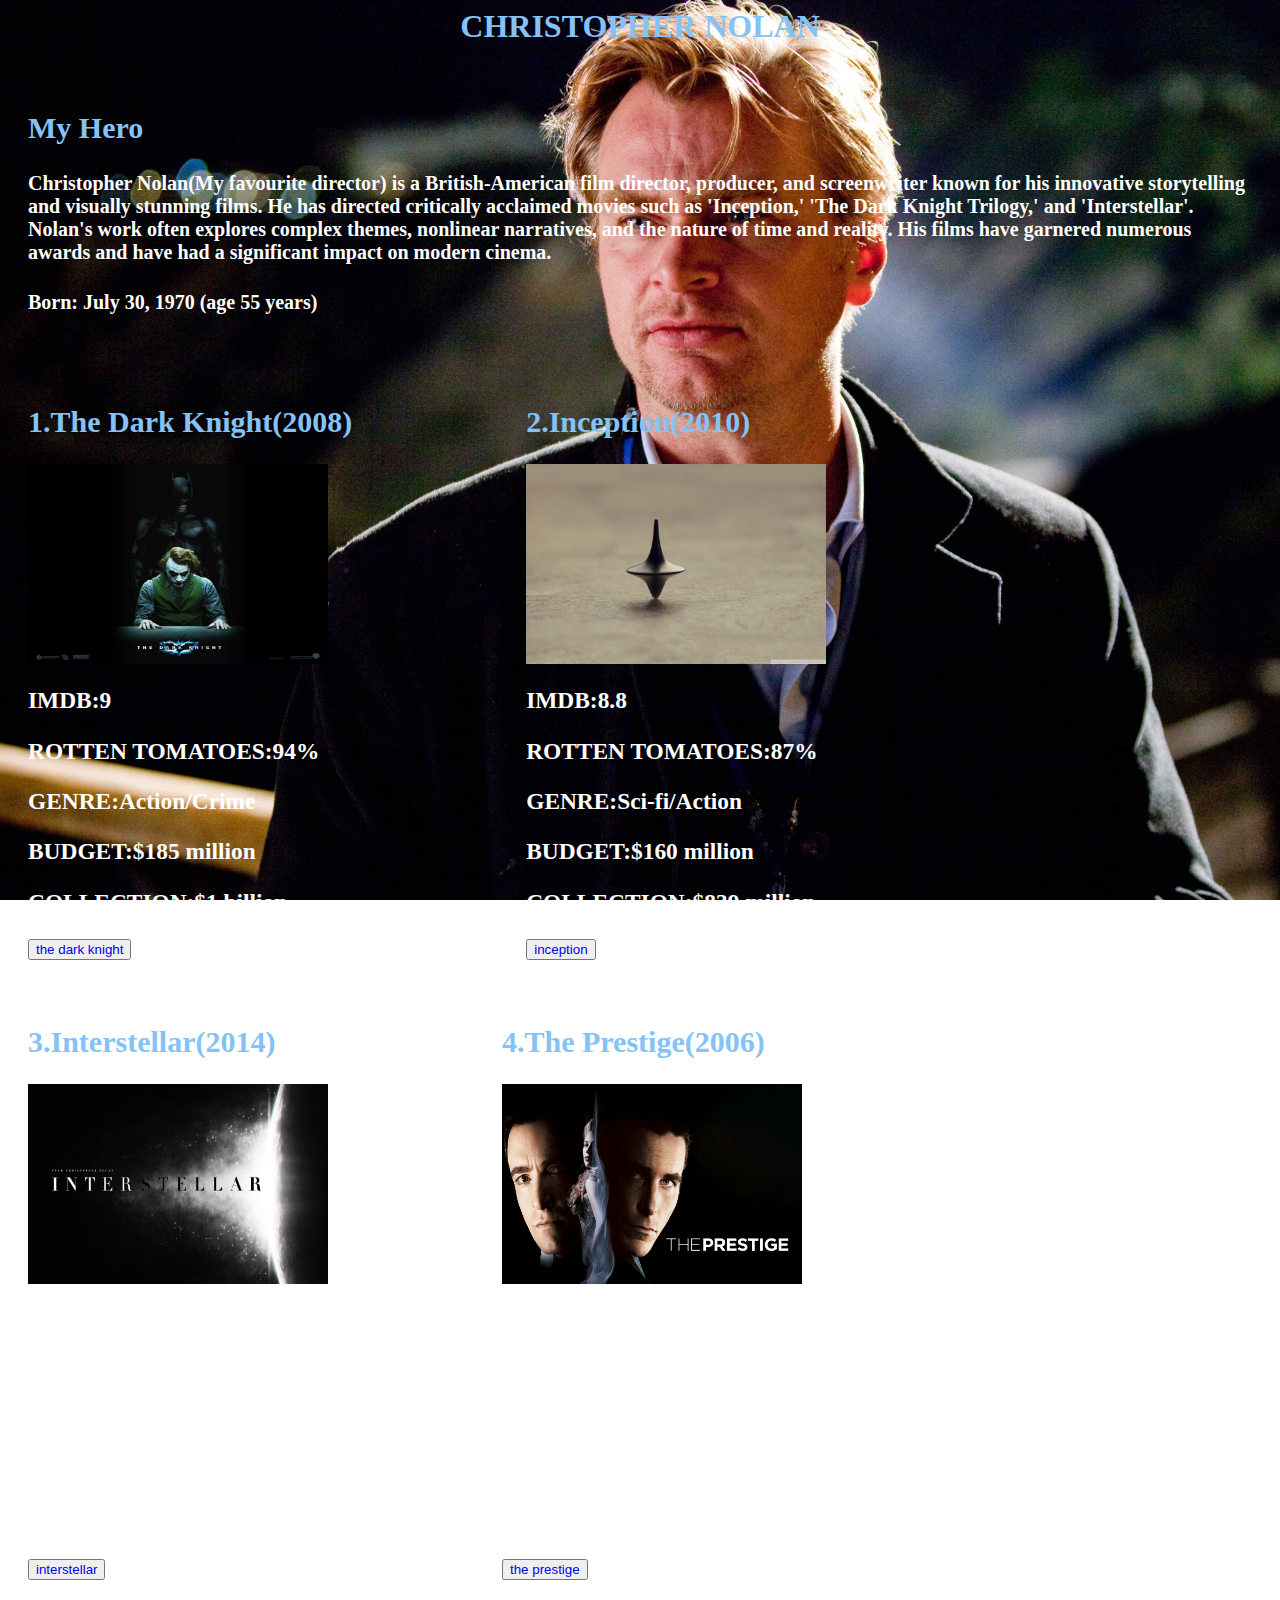
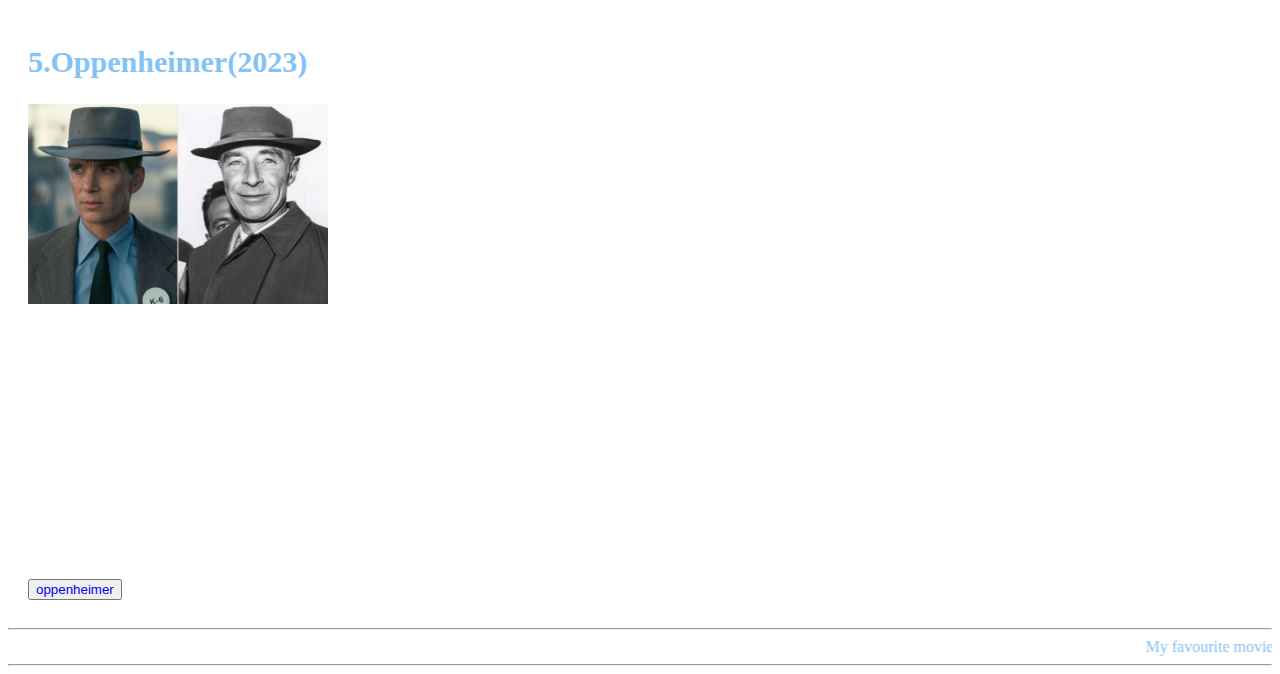
<file: christopher-nolan/index.html>
<html>
<head>
<link rel="stylesheet" href="sty.css">
</head>
<body>

<h1 style="color: rgb(133, 194, 245); text-align: center;">CHRISTOPHER NOLAN</h1>
<div class="myhero">
    <h2>My Hero</h2>
    <h4>Christopher Nolan(My favourite director) is a British-American film director, producer, and screenwriter   known for his innovative storytelling and visually stunning films. He has directed critically acclaimed movies such as 'Inception,' 'The Dark Knight Trilogy,' and 'Interstellar'. Nolan's work often explores complex themes, nonlinear narratives, and the nature of time and reality. His films have garnered numerous awards and have had a significant impact on modern cinema.</h4>
    <h4>Born: July 30, 1970 (age 55 years)</h4> 
</div>
<div class="darkni">
    <h2>1.The Dark Knight(2008)</h2>
    <a href="https://en.wikipedia.org/wiki/The_Dark_Knight"><img src="./darkknight.jpg" width="300px" height="200px"></a>
    <h3>IMDB:9</h3>
    <h3>ROTTEN TOMATOES:94%</h3>
    <h3>GENRE:Action/Crime</h3>
    <h3>BUDGET:$185 million</h3>
    <h3>COLLECTION:$1 billion</h3>
    <button><a href="https://en.wikipedia.org/wiki/The_Dark_Knight">the dark knight</a></button>
</div>
<div class="incep">
    <h2>2.Inception(2010)</h2>
    <a href="https://en.wikipedia.org/wiki/Inception"><img src="./inception.jpg" width="300px" height="200px"></a>
    <h3>IMDB:8.8</h3>
    <h3>ROTTEN TOMATOES:87%</h3>
    <h3>GENRE:Sci-fi/Action</h3>
    <h3>BUDGET:$160 million</h3>
    <h3>COLLECTION:$839 million</h3>
    <button><a href="https://en.wikipedia.org/wiki/Inception">inception</a></button>
</div><br>
<div class="inter">
    <h2>3.Interstellar(2014)</h2>
    <a href="https://en.wikipedia.org/wiki/Interstellar_(film)"><img src="./interstellar.jpg" width="300px" height="200px"></a>
    <h3>IMDB:8.7</h3>
    <h3>ROTTEN TOMATOES:73%</h3>
    <h3>GENRE:Sci-fi/Adventure</h3>
    <h3>BUDGET:$165 million</h3>
    <h3>COLLECTION:$731 million</h3>
    <button><a href="https://en.wikipedia.org/wiki/Interstellar_(film)">interstellar</a></button>
</div>

<div class="thepre">
    <h2>4.The Prestige(2006)</h2>
    <a href="https://en.wikipedia.org/wiki/The_Prestige_(film)"><img src="./prestige.jpg" width="300px" height="200px"></a>
    <h3>IMDB:8.5</h3>
    <h3>ROTTEN TOMATOES:77%</h3>
    <h3>GENRE:Thriller/Sci-fi</h3>
    <h3>BUDGET:$40 million</h3>
    <h3>COLLECTION:$109.7 million</h3>
    <button><a href="https://en.wikipedia.org/wiki/The_Prestige_(film)">the prestige</a></button>
</div>
<div class="oppen">
    <h2>5.Oppenheimer(2023)</h2>
    <a href="https://en.wikipedia.org/wiki/Oppenheimer_(film)"><img src="./oppenheimer.jpg" width="300px" height="200px"></a>
    <h3>IMDB:8.4</h3>
    <h3>ROTTEN TOMATOES:93%</h3>
    <h3>GENRE:Thriller/Action</h3>
    <h3>BUDGET:$100 million</h3>
    <h3>COLLECTION:$959.9 million</h3>
    <button><a href="https://en.wikipedia.org/wiki/Oppenheimer_(film)">oppenheimer</a></button>
</div><hr>
<marquee direction="left" scrollamount="15">My favourite movie of his filmography is Batman Begins(2005)</marquee><hr>
<script src="https://code.jquery.com/jquery-3.7.1.slim.min.js" integrity="sha256-kmHvs0B+OpCW5GVHUNjv9rOmY0IvSIRcf7zGUDTDQM8=" crossorigin="anonymous"></script>
<script src="./nolan.js" charset="utf-8"></script>
</body>
</html>
</file>
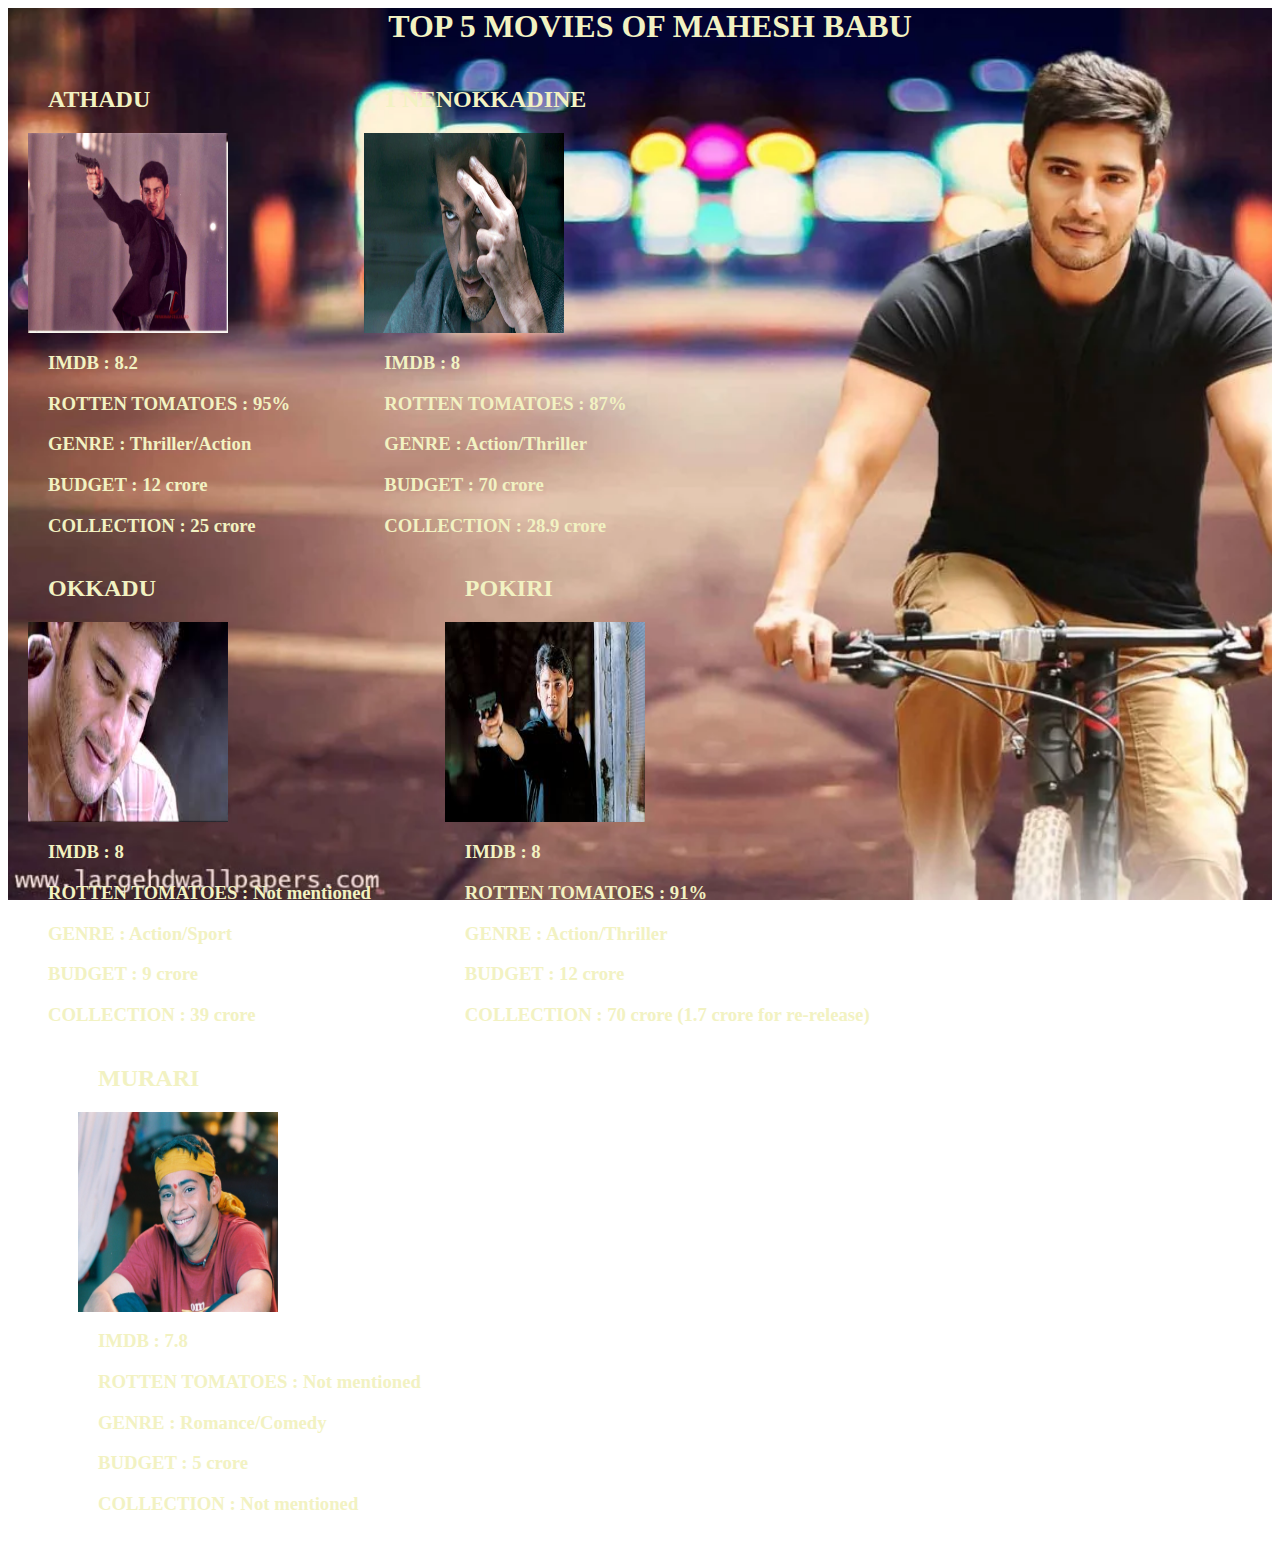
<file: ssmb/index.html>
<html>
    <head>
        <title>mahesh babu</title>
        <link rel="stylesheet" href="./mahesh.css">
    </head>
    <body>
        <div class="bobimg">
            <center><h1>TOP 5 MOVIES OF MAHESH BABU</h1></center>
            <div class="athadu k">
                <h2>ATHADU</h2>
                <a href="https://en.wikipedia.org/wiki/Athadu"><img src="./athadu.jpg" alt="athadu"></a>
                <h3>IMDB : 8.2</h3>
                <h3>ROTTEN TOMATOES : 95%</h3>
                <h3>GENRE : Thriller/Action</h3>
                <h3>BUDGET : 12 crore</h3>
                <h3>COLLECTION : 25 crore</h3>
            </div>
            <div class="nenokkadine k">
                <h2>1 NENOKKADINE</h2>
                <a href="https://en.wikipedia.org/wiki/1:_Nenokkadine"><img src="./nenokkadine.jpg" alt="nenokkadine"></a>
                <h3>IMDB : 8</h3>
                <h3>ROTTEN TOMATOES : 87%</h3>
                <h3>GENRE : Action/Thriller</h3>
                <h3>BUDGET : 70 crore</h3>
                <h3>COLLECTION : 28.9 crore</h3>
            </div>
            <br>
            <div class="okkadu k">
                <h2>OKKADU</h2>
                <a href="https://en.wikipedia.org/wiki/Okkadu"><img src="./okkadu.jpg" alt="okkadu"></a>
                <h3>IMDB : 8</h3>
                <h3>ROTTEN TOMATOES : Not mentioned</h3>
                <h3>GENRE : Action/Sport</h3>
                <h3>BUDGET : 9 crore</h3>
                <h3>COLLECTION : 39 crore</h3>
            </div>
            <div class="pokiri k">
                <h2>POKIRI</h2>
                <a href="https://en.wikipedia.org/wiki/Pokiri"><img src="./pokiri.jpg" alt="pokiri"></a>
                <h3>IMDB : 8</h3>
                <h3>ROTTEN TOMATOES : 91%</h3>
                <h3>GENRE : Action/Thriller</h3>
                <h3>BUDGET : 12 crore</h3>
                <h3>COLLECTION : 70 crore (1.7 crore for re-release)</h3>
            </div>
            <div class="murari k">
                <h2>MURARI</h2>
                <a href="https://en.wikipedia.org/wiki/Murari_(2001_film)"><img src="./murari.jpg" alt="murari"></a>
                <h3>IMDB : 7.8</h3>
                <h3>ROTTEN TOMATOES : Not mentioned</h3>
                <h3>GENRE : Romance/Comedy</h3>
                <h3>BUDGET : 5 crore</h3>
                <h3>COLLECTION : Not mentioned</h3>
            </div>

        </div>
    </body>
</html>
</file>
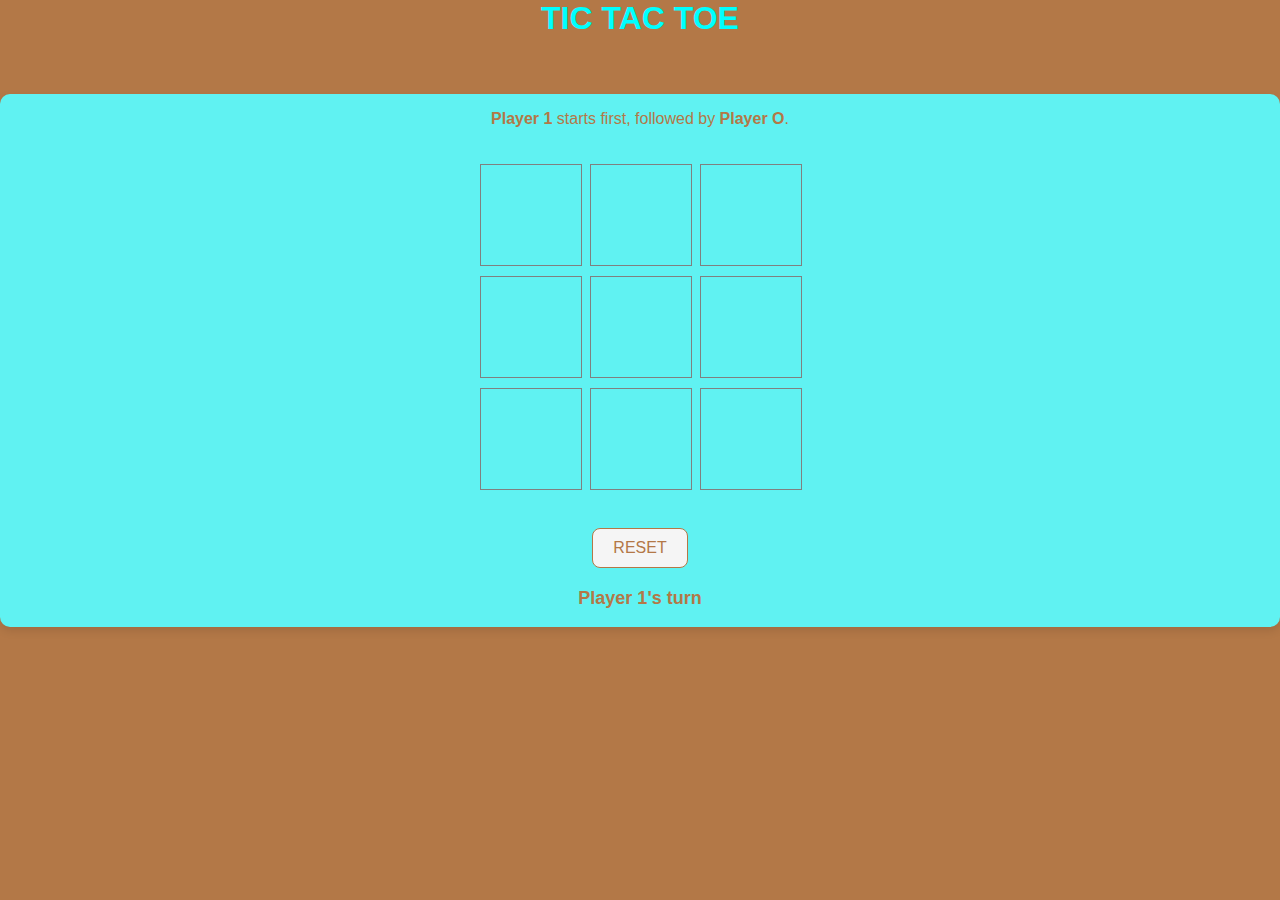
<file: tic-tac-toe/index.html>
<html>

<head>
    <link rel="stylesheet" type="text/css" href="styles.css">
    <title>Tic Tac Toe</title>
</head>

<body>
    <h1>TIC TAC TOE</h1><br><br>
    <div id="main">
        <p id="ins">
            <b>Player 1</b> starts first, followed by <b>Player O</b>.
        </p>
        <div id="board" class="board"></div>
        <br>
        <button id="reset" class="reset"> RESET</button>
        <p id="message" class="message"></p>
    </div>
    <script src="script.js"></script>
</body>

</html>
</file>
<file: christopher-nolan/sty.css>
body
{
    background-image: url(./17.christopher-nolan.jpg);
    background-size: cover;
    background-attachment: fixed;
}
div
{
    color: white;
    display: inline-block;
    padding: 20px;
    font-size: 20px;
}
.lion
{
    margin-left: 400px;
    margin-top: 50px;
}
p:hover
{
    color: red;
    
}
.darkni
{
    color: white;
}
button{
    color: black;
}
button a{
    text-decoration: none;
}
.darkni,.inter,.thepre
{
    padding-right: 150px;
}
h2
{
    color: rgb(133, 194, 245);
}
.abtchris
{
    color: white;
}
div .abtchris{
    margin-top: 100px;
    margin-left: 550px;
}
div button
{
    text-align: center;
}
.lion align-self:hover
{
    color: red;
}
.lion ul
{
    position: relative;
    display: inline-block;
}
marquee
{
    color:rgb(133, 194, 245);
}
</file>
<file: ssmb/mahesh.css>
.bobimg{
    background-image: url("./babu.jpg");
    background-size: cover;
    background-attachment: fixed;
}
.list li{
    color: aliceblue;
    list-style: none;
    display: inline;
    margin: 10px;
    text-align: center;
}
.list{
    padding-top: 40px;
    padding-left: 550px;
}
h1,h2,h3{
    color: rgb(242, 242, 194);
    margin-left: 20px;
}
.k img{
    height: 200px;
    width: 200px;
}
.k{
    display: inline-block;
    padding-left: 20px;
}
.pokiri,.nenokkadine,.murari{
    padding-left: 70px;
}
a{
    color: aliceblue;
}
@media (min-width:400px) and (max-width:600px){
    .bobimg{
    background-image: url("./babu.jpg");
    background-size: cover;
    background-attachment: fixed;
    height:100%;
    width:100%;
    }
    .list li{
    color: aliceblue;
    list-style: none;
    display: block;
    text-align: center;
    }
    .k img{
    height: 400px;
    width: 400px;
    }
    .k{
    display: block;
    }
}
</file>
<file: tic-tac-toe/styles.css>
body {
    font-family: Arial, sans-serif;
    margin: 0;
    padding: 0;
    height: 100vh;
    background-color: #b37847;
}

h1{
    color: aqua;
    text-align: center;
}

P{
    color: #b37847;
}

#main {
    text-align: center;
    display: flex;
    flex-direction: column;
    justify-content: center;
    align-items: center;
    box-shadow: 0 4px 10px rgba(0, 0, 0, 0.1);
    border-radius: 10px;
    background-color: rgb(96, 242, 242);
}

.board {
    display: grid;
    grid-template-columns: repeat(3, 100px);
    grid-gap: 10px;
    margin-top: 20px;
}

.cell {
    width: 100px;
    height: 100px;
    border: 1px solid gray;
    display: flex;
    align-items: center;
    justify-content: center;
    font-size: 24px;
    cursor: pointer;
}

.cell:hover{
    background-color: rgb(40, 55, 67);
}

.cell.taken {
    pointer-events: none;
}

.message {
    margin-top: 20px;
    font-size: 18px;
    font-weight: bold;
}

.reset {
    margin-top: 20px;
    padding: 10px 20px;
    font-size: 16px;
    cursor: pointer;
    background-color: whitesmoke;
    border: 1px solid #b37847;
    color: #b37847;
    border-radius: 8px;
}
</file>
